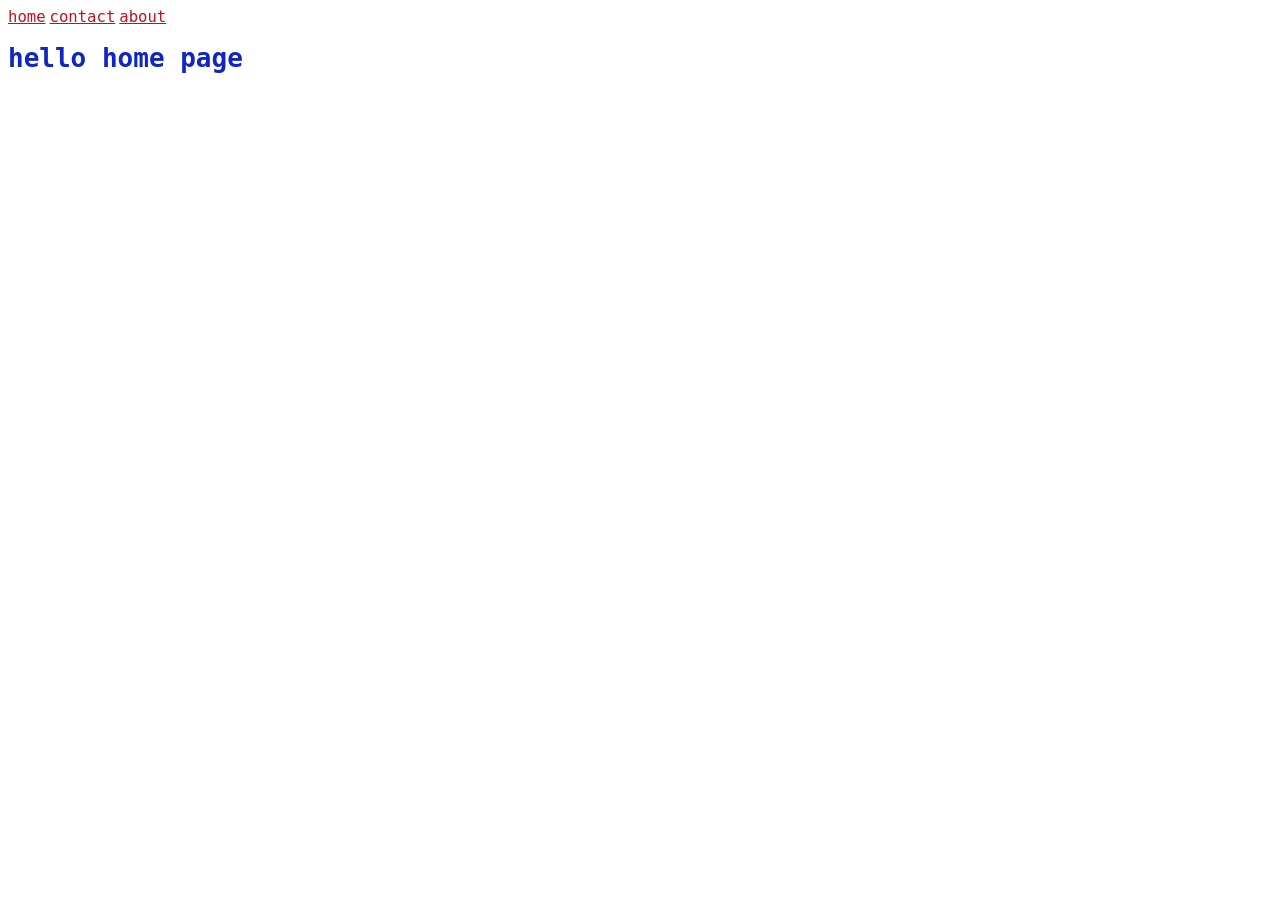
<file: index.html>
<!DOCTYPE html>
<html lang="en">
<head>
    <meta charset="UTF-8">
    <meta name="viewport" content="width=>, initial-scale=1.0">
    <title>Document</title>
    <link rel="stylesheet" href="style.css">
</head>
<body>
    <a href="index.html">home</a>
    <a href="contact.html">contact</a>
    <a href="about.html">about</a>
    <h1> hello home page</h1>
</body>
</html>
</file>
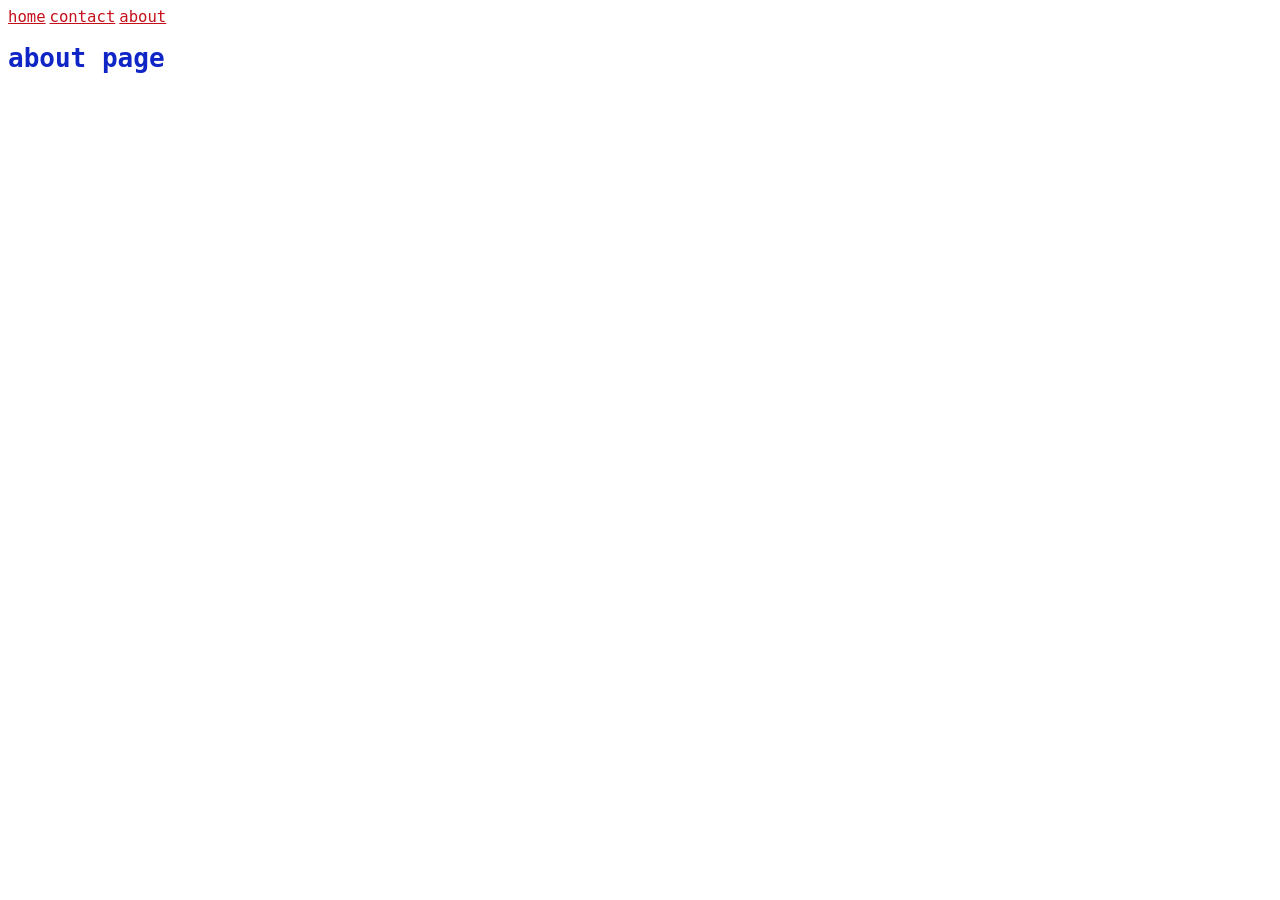
<file: about.html>
<!DOCTYPE html>
<html lang="en">
<head>
    <meta charset="UTF-8">
    <meta name="viewport" content="width=>, initial-scale=1.0">
    <title>Document</title>
    <link rel="stylesheet" href="style.css">
</head>
<body>
    <a href="index.html">home</a>
    <a href="contact.html">contact</a>
    <a href="about.html">about</a>
    <h1> about page</h1>
</body>
</html>
</file>
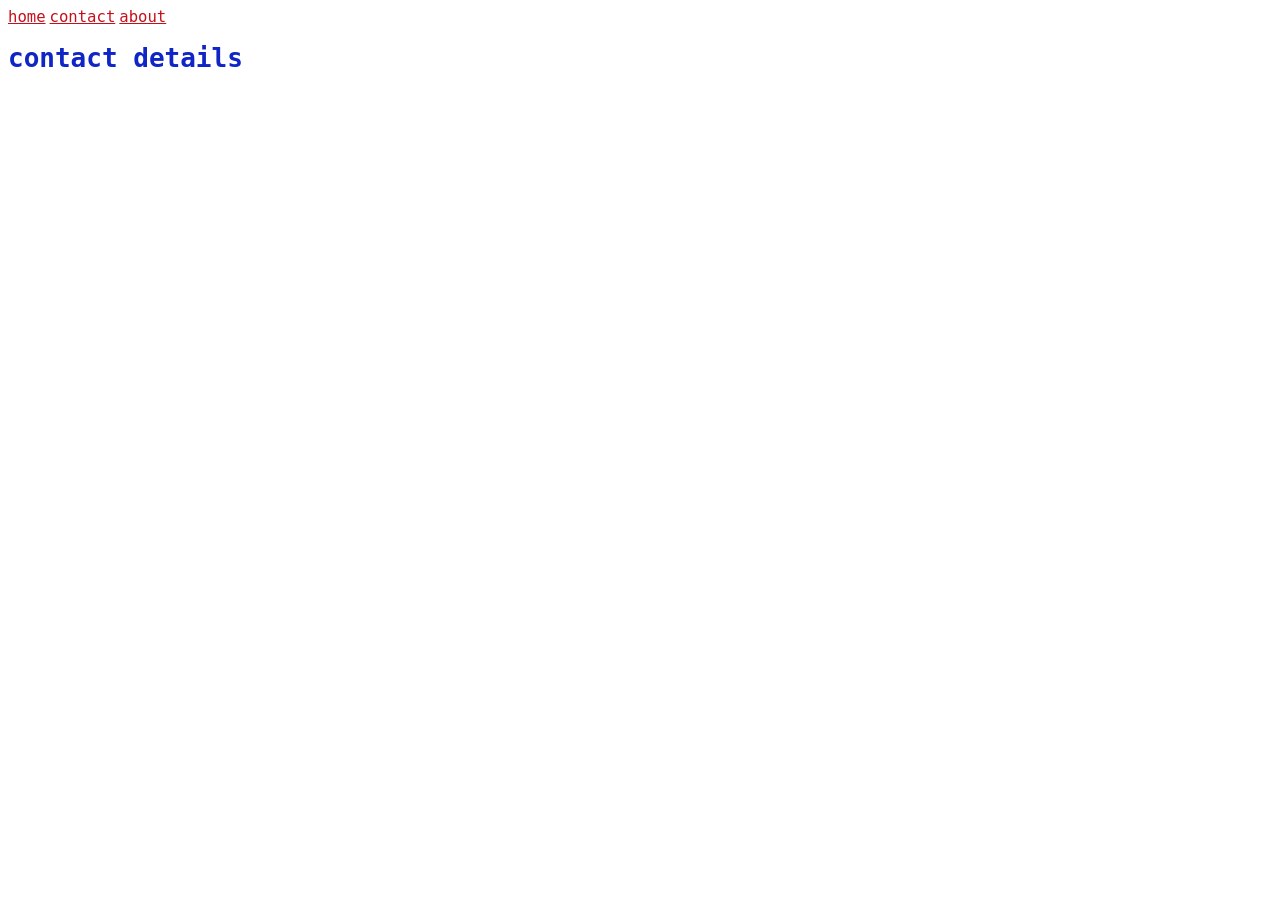
<file: contact.html>
<!DOCTYPE html>
<html lang="en">
<head>
    <meta charset="UTF-8">
    <meta name="viewport" content="width=>, initial-scale=1.0">
    <title>Document</title>
    <link rel="stylesheet" href="style.css">
</head>
<body>
    <a href="index.html">home</a>
    <a href="contact.html">contact</a>
    <a href="about.html">about</a>
    <h1> contact details</h1>
</body>
</html>
</file>
<file: style.css>
a{
    color: rgb(197, 16, 28);
    font-size: larger;
    font-family: monospace;

}
h1{
    color: rgb(16, 37, 197);
    font-size: xx-large;
    font-family: monospace;

}
</file>
